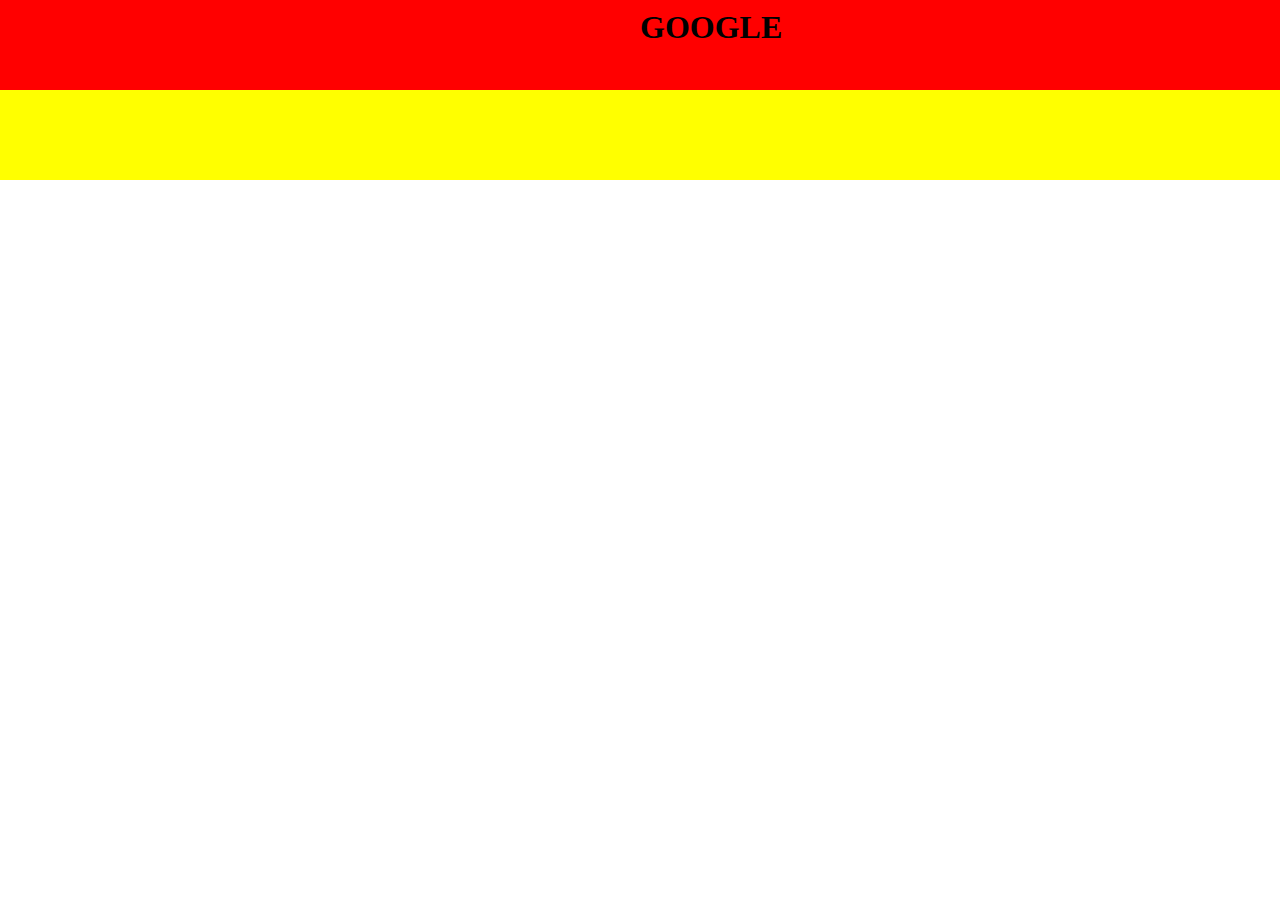
<file: ok.html>
<!DOCTYPE html>
<html lang="en">
<head>
    <meta charset="UTF-8">
    <meta name="viewport" content="width=device-width, initial-scale=1.0">
    <title>Document</title>
    <style>

        *{
            box-sizing: border-box;
            margin: 0;
            padding: 0;
        }

        .ok1{
            height: 10vh;
            width: 100%;
            background-color: red;
            position: relative;
        }

        .ok1 h1{
            position: absolute;
            top: 10%;
            left: 50%;
        }

        .ok2{
            height: 10vh;
            width: 100%;
            background-color: yellow;
        }

    </style>
</head>
<body>
    
    <div class="ok1">
        <h1>GOOGLE</h1>
    </div>
    <div class="ok2"></div>
    <div class="ok3"></div>
    <div class="ok4"></div>
    <div class="ok5"></div>



</body>
</html>
</file>
